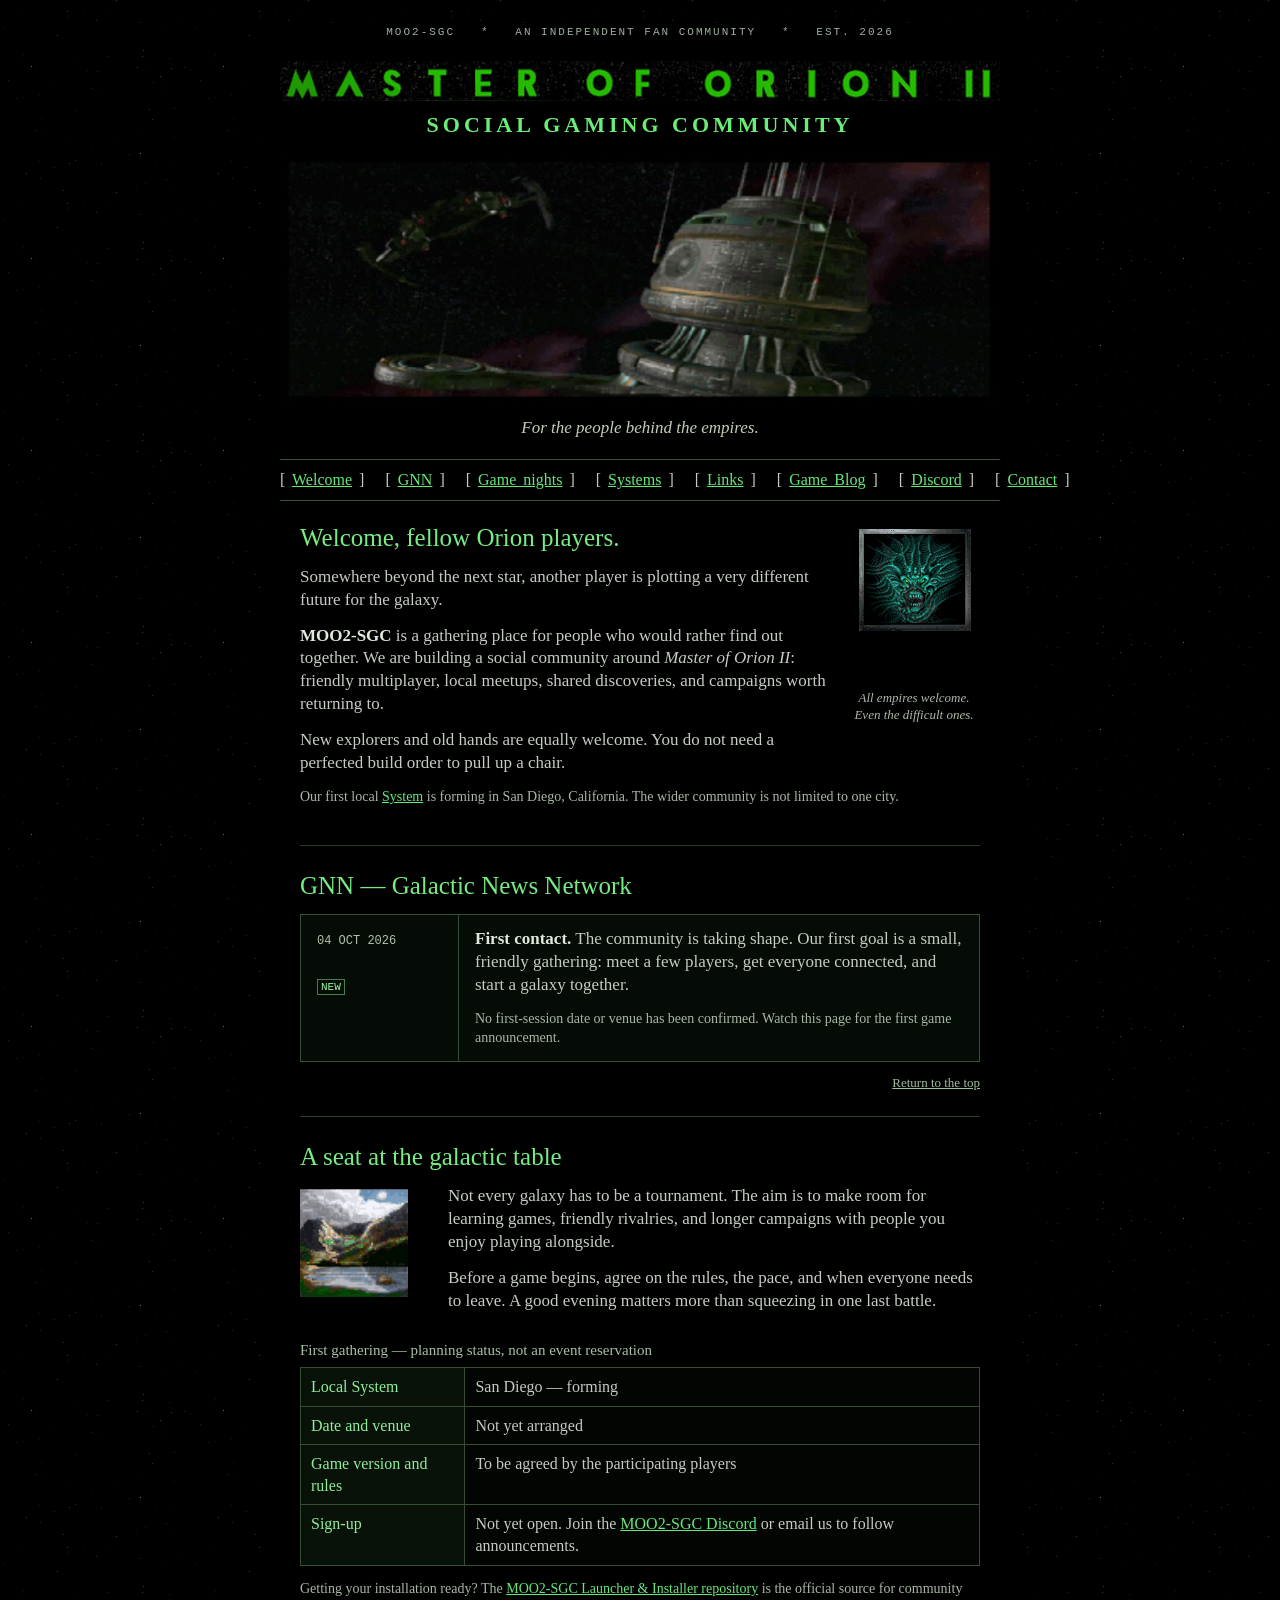
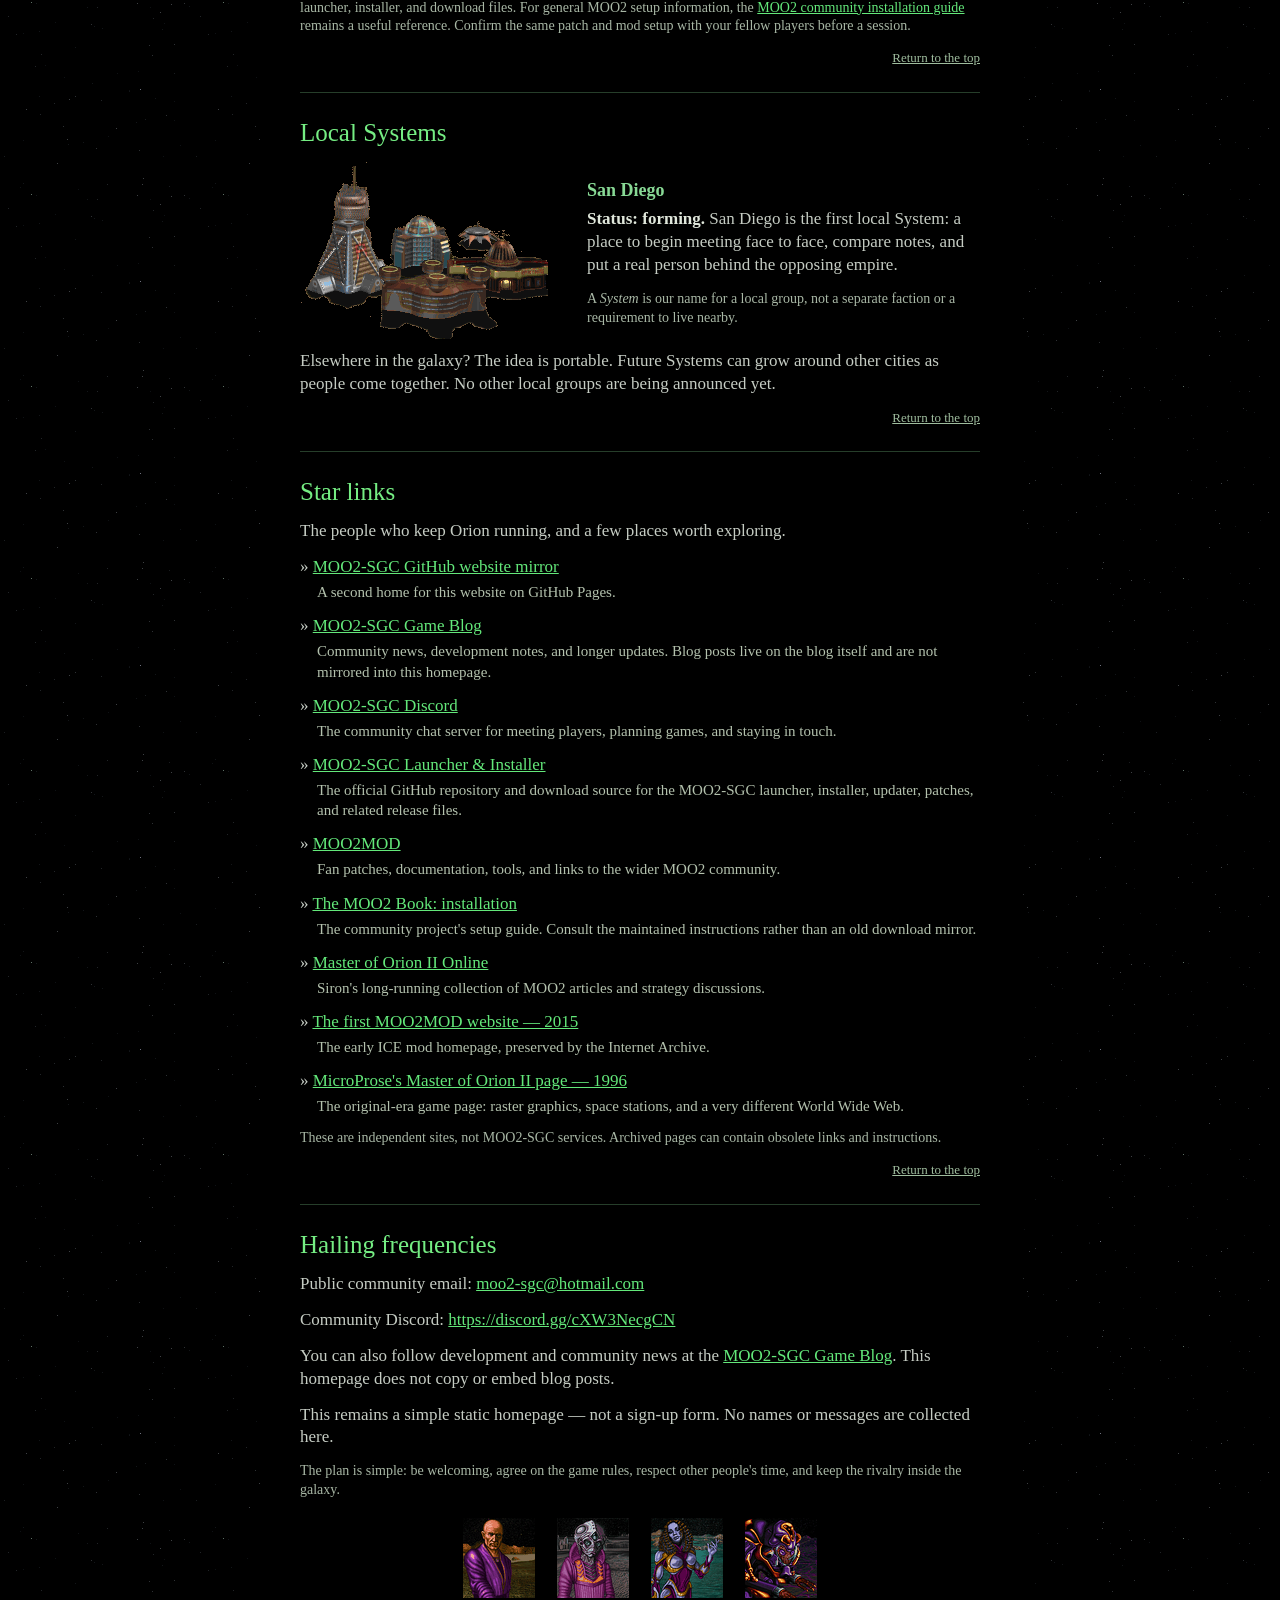
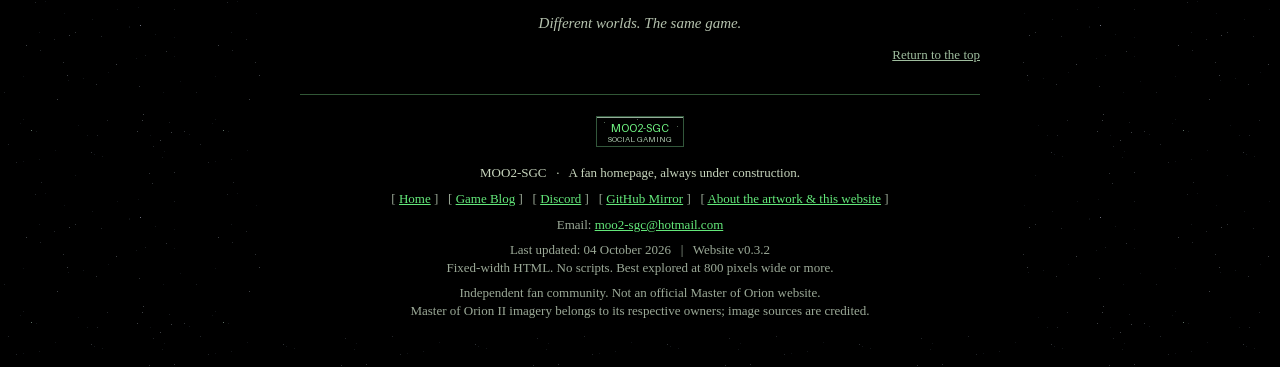
<file: index.html>
<!DOCTYPE html>
<html lang="en">
<head>
  <meta charset="utf-8">
  <meta name="viewport" content="width=device-width, initial-scale=1">
  <meta name="description" content="Master of Orion II Social Gaming Community: friendly games, local Systems, and good company among the stars. San Diego is our first forming System.">
  <meta name="referrer" content="strict-origin-when-cross-origin">
  <title>Master of Orion II Social Gaming Community — MOO2-SGC</title>
  <link rel="icon" type="image/gif" href="images/favicon.gif">
  <link rel="stylesheet" href="style.css">
</head>
<body id="top">
<a class="skip-link" href="#welcome">Skip to the welcome</a>
<div class="site">
  <!-- A plain raster masthead, not a console. All images are local. -->
  <header class="masthead">
    <p class="site-note">MOO2-SGC &nbsp; * &nbsp; AN INDEPENDENT FAN COMMUNITY &nbsp; * &nbsp; EST. 2026</p>
    <h1>
      <img src="images/master-of-orion-ii.gif" width="720" height="40" alt="Master of Orion II">
      <span class="subtitle">SOCIAL GAMING COMMUNITY</span>
    </h1>
    <img class="hero" src="images/orion-station.jpg" width="720" height="254" alt="A vast orbital station and spacecraft against the darkness of space, from Master of Orion II.">
    <p class="tagline">For the people behind the empires.</p>
    <nav class="navigation" aria-label="Main navigation">
      [ <a href="#welcome">Welcome</a> ] &nbsp;
      [ <a href="#news">GNN</a> ] &nbsp;
      [ <a href="#games">Game nights</a> ] &nbsp;
      [ <a href="#systems">Systems</a> ] &nbsp;
      [ <a href="#links">Links</a> ] &nbsp;
      [ <a href="https://moo2sgc.game.blog/">Game Blog</a> ] &nbsp;
      [ <a href="https://discord.gg/cXW3NecgCN">Discord</a> ] &nbsp;
      [ <a href="#contact">Contact</a> ]
    </nav>
  </header>

  <main class="content">
    <section id="welcome" aria-labelledby="welcome-heading">
      <table class="intro-table" role="presentation"><tr>
        <td class="intro-copy">
          <h2 id="welcome-heading">Welcome, fellow Orion players.</h2>
          <p>Somewhere beyond the next star, another player is plotting a very different future for the galaxy.</p>
          <p><strong>MOO2-SGC</strong> is a gathering place for people who would rather find out together. We are building a social community around <em>Master of Orion II</em>: friendly multiplayer, local meetups, shared discoveries, and campaigns worth returning to.</p>
          <p>New explorers and old hands are equally welcome. You do not need a perfected build order to pull up a chair.</p>
        </td>
        <td class="intro-picture">
          <img src="images/antaran-monitor.gif" width="119" height="150" alt="An alien face on a small monitor, from the original MicroProse MOO2 website.">
          <p>All empires welcome.<br>Even the difficult ones.</p>
        </td>
      </tr></table>
      <p class="small">Our first local <a href="#systems">System</a> is forming in San Diego, California. The wider community is not limited to one city.</p>
    </section>

    <section id="news" aria-labelledby="news-heading">
      <h2 id="news-heading">GNN &mdash; Galactic News Network</h2>
      <!-- Add new, dated news ABOVE older entries. Do not invent membership counts. -->
      <table class="bulletin" role="presentation"><tr>
        <td class="stamp"><span class="dateline">04 OCT 2026</span><br><br><span class="new">NEW</span></td>
        <td>
          <p><strong>First contact.</strong> The community is taking shape. Our first goal is a small, friendly gathering: meet a few players, get everyone connected, and start a galaxy together.</p>
          <p class="small">No first-session date or venue has been confirmed. Watch this page for the first game announcement.</p>
        </td>
      </tr></table>
      <p class="back"><a href="#top">Return to the top</a></p>
    </section>

    <section id="games" aria-labelledby="games-heading">
      <h2 id="games-heading">A seat at the galactic table</h2>
      <table class="two-column" role="presentation"><tr>
        <td class="world"><img src="images/new-world.gif" width="108" height="108" alt="An unspoiled alien landscape from the MOO2 artwork used on the 2015 ICE mod website."></td>
        <td>
          <p>Not every galaxy has to be a tournament. The aim is to make room for learning games, friendly rivalries, and longer campaigns with people you enjoy playing alongside.</p>
          <p>Before a game begins, agree on the rules, the pace, and when everyone needs to leave. A good evening matters more than squeezing in one last battle.</p>
        </td>
      </tr></table>
      <table class="session-table">
        <caption>First gathering &mdash; planning status, not an event reservation</caption>
        <tbody>
          <tr><th scope="row">Local System</th><td>San Diego &mdash; forming</td></tr>
          <tr><th scope="row">Date and venue</th><td>Not yet arranged</td></tr>
          <tr><th scope="row">Game version and rules</th><td>To be agreed by the participating players</td></tr>
          <tr><th scope="row">Sign-up</th><td>Not yet open. Join the <a href="https://discord.gg/cXW3NecgCN">MOO2-SGC Discord</a> or email us to follow announcements.</td></tr>
        </tbody>
      </table>
      <p class="small">Getting your installation ready? The <a href="https://github.com/MOO2-Social-Gaming-Community/MOO2-SGC---Launcher-and-Installer">MOO2-SGC Launcher &amp; Installer repository</a> is the official source for community launcher, installer, and download files. For general MOO2 setup information, the <a href="https://moo2mod.com/doc/dist/installation.html">MOO2 community installation guide</a> remains a useful reference. Confirm the same patch and mod setup with your fellow players before a session.</p>
      <p class="back"><a href="#top">Return to the top</a></p>
    </section>

    <section id="systems" aria-labelledby="systems-heading">
      <h2 id="systems-heading">Local Systems</h2>
      <table class="two-column" role="presentation"><tr>
        <td class="settlement"><img src="images/colony.gif" width="253" height="182" alt="A collection of futuristic colony buildings from the 1996 MicroProse MOO2 website."></td>
        <td>
          <h3>San Diego</h3>
          <p><strong>Status: forming.</strong> San Diego is the first local System: a place to begin meeting face to face, compare notes, and put a real person behind the opposing empire.</p>
          <p class="small">A <em>System</em> is our name for a local group, not a separate faction or a requirement to live nearby.</p>
        </td>
      </tr></table>
      <p>Elsewhere in the galaxy? The idea is portable. Future Systems can grow around other cities as people come together. No other local groups are being announced yet.</p>
      <p class="back"><a href="#top">Return to the top</a></p>
    </section>

    <section id="links" aria-labelledby="links-heading">
      <h2 id="links-heading">Star links</h2>
      <p>The people who keep Orion running, and a few places worth exploring.</p>
      <ul class="links">
        <li>&raquo; <a href="https://moo2-social-gaming-community.github.io/MOO2-SGC---Website/">MOO2-SGC GitHub website mirror</a><span class="description">A second home for this website on GitHub Pages.</span></li>
        <li>&raquo; <a href="https://moo2sgc.game.blog/">MOO2-SGC Game Blog</a><span class="description">Community news, development notes, and longer updates. Blog posts live on the blog itself and are not mirrored into this homepage.</span></li>
        <li>&raquo; <a href="https://discord.gg/cXW3NecgCN">MOO2-SGC Discord</a><span class="description">The community chat server for meeting players, planning games, and staying in touch.</span></li>
        <li>&raquo; <a href="https://github.com/MOO2-Social-Gaming-Community/MOO2-SGC---Launcher-and-Installer">MOO2-SGC Launcher &amp; Installer</a><span class="description">The official GitHub repository and download source for the MOO2-SGC launcher, installer, updater, patches, and related release files.</span></li>
        <li>&raquo; <a href="https://moo2mod.com/">MOO2MOD</a><span class="description">Fan patches, documentation, tools, and links to the wider MOO2 community.</span></li>
        <li>&raquo; <a href="https://moo2mod.com/doc/dist/installation.html">The MOO2 Book: installation</a><span class="description">The community project's setup guide. Consult the maintained instructions rather than an old download mirror.</span></li>
        <li>&raquo; <a href="https://masteroforion2.blogspot.com/">Master of Orion II Online</a><span class="description">Siron's long-running collection of MOO2 articles and strategy discussions.</span></li>
        <li>&raquo; <a href="https://web.archive.org/web/20150223092808/http://moo2mod.com/">The first MOO2MOD website &mdash; 2015</a><span class="description">The early ICE mod homepage, preserved by the Internet Archive.</span></li>
        <li>&raquo; <a href="https://web.archive.org/web/19961221150406/http://www.microprose.com/gamesdesign/moo2/moo2.html">MicroProse's Master of Orion II page &mdash; 1996</a><span class="description">The original-era game page: raster graphics, space stations, and a very different World Wide Web.</span></li>
      </ul>
      <p class="small">These are independent sites, not MOO2-SGC services. Archived pages can contain obsolete links and instructions.</p>
      <p class="back"><a href="#top">Return to the top</a></p>
    </section>

    <section id="contact" aria-labelledby="contact-heading">
      <h2 id="contact-heading">Hailing frequencies</h2>
      <p>Public community email: <a href="mailto:moo2-sgc@hotmail.com">moo2-sgc@hotmail.com</a></p>
      <p>Community Discord: <a href="https://discord.gg/cXW3NecgCN">https://discord.gg/cXW3NecgCN</a></p>
      <p>You can also follow development and community news at the <a href="https://moo2sgc.game.blog/">MOO2-SGC Game Blog</a>. This homepage does not copy or embed blog posts.</p>
      <p>This remains a simple static homepage &mdash; not a sign-up form. No names or messages are collected here.</p>
      <p class="small">The plan is simple: be welcoming, agree on the game rules, respect other people's time, and keep the rivalry inside the galaxy.</p>
      <div class="portraits">
        <img src="images/human.gif" width="72" height="80" alt="Human race portrait.">
        <img src="images/psilon.gif" width="72" height="80" alt="Psilon race portrait.">
        <img src="images/elerian.gif" width="72" height="80" alt="Elerian race portrait.">
        <img src="images/meklar.gif" width="72" height="80" alt="Meklar race portrait.">
      </div>
      <p class="coda">Different worlds. The same game.</p>
      <p class="back"><a href="#top">Return to the top</a></p>
    </section>
  </main>

  <footer class="footer">
    <a class="button-link" href="images/moo2-sgc-88x31.gif" title="Open our 88 by 31 pixel linking button"><img src="images/moo2-sgc-88x31.gif" width="88" height="31" alt="MOO2-SGC — Social Gaming. Site linking button."></a>
    <p class="status-line">MOO2-SGC &nbsp; &middot; &nbsp; A fan homepage, always under construction.</p>
    <p>[ <a href="#top">Home</a> ] &nbsp; [ <a href="https://moo2sgc.game.blog/">Game Blog</a> ] &nbsp; [ <a href="https://discord.gg/cXW3NecgCN">Discord</a> ] &nbsp; [ <a href="https://moo2-social-gaming-community.github.io/MOO2-SGC---Website/">GitHub Mirror</a> ] &nbsp; [ <a href="credits.html">About the artwork &amp; this website</a> ]</p>
    <p>Email: <a href="mailto:moo2-sgc@hotmail.com">moo2-sgc@hotmail.com</a></p>
    <p>Last updated: 04 October 2026 &nbsp; | &nbsp; Website v0.3.2<br>Fixed-width HTML. No scripts. Best explored at 800 pixels wide or more.</p>
    <p>Independent fan community. Not an official Master of Orion website.<br>Master of Orion II imagery belongs to its respective owners; image sources are credited.</p>
  </footer>
</div>
</body>
</html>
</file>
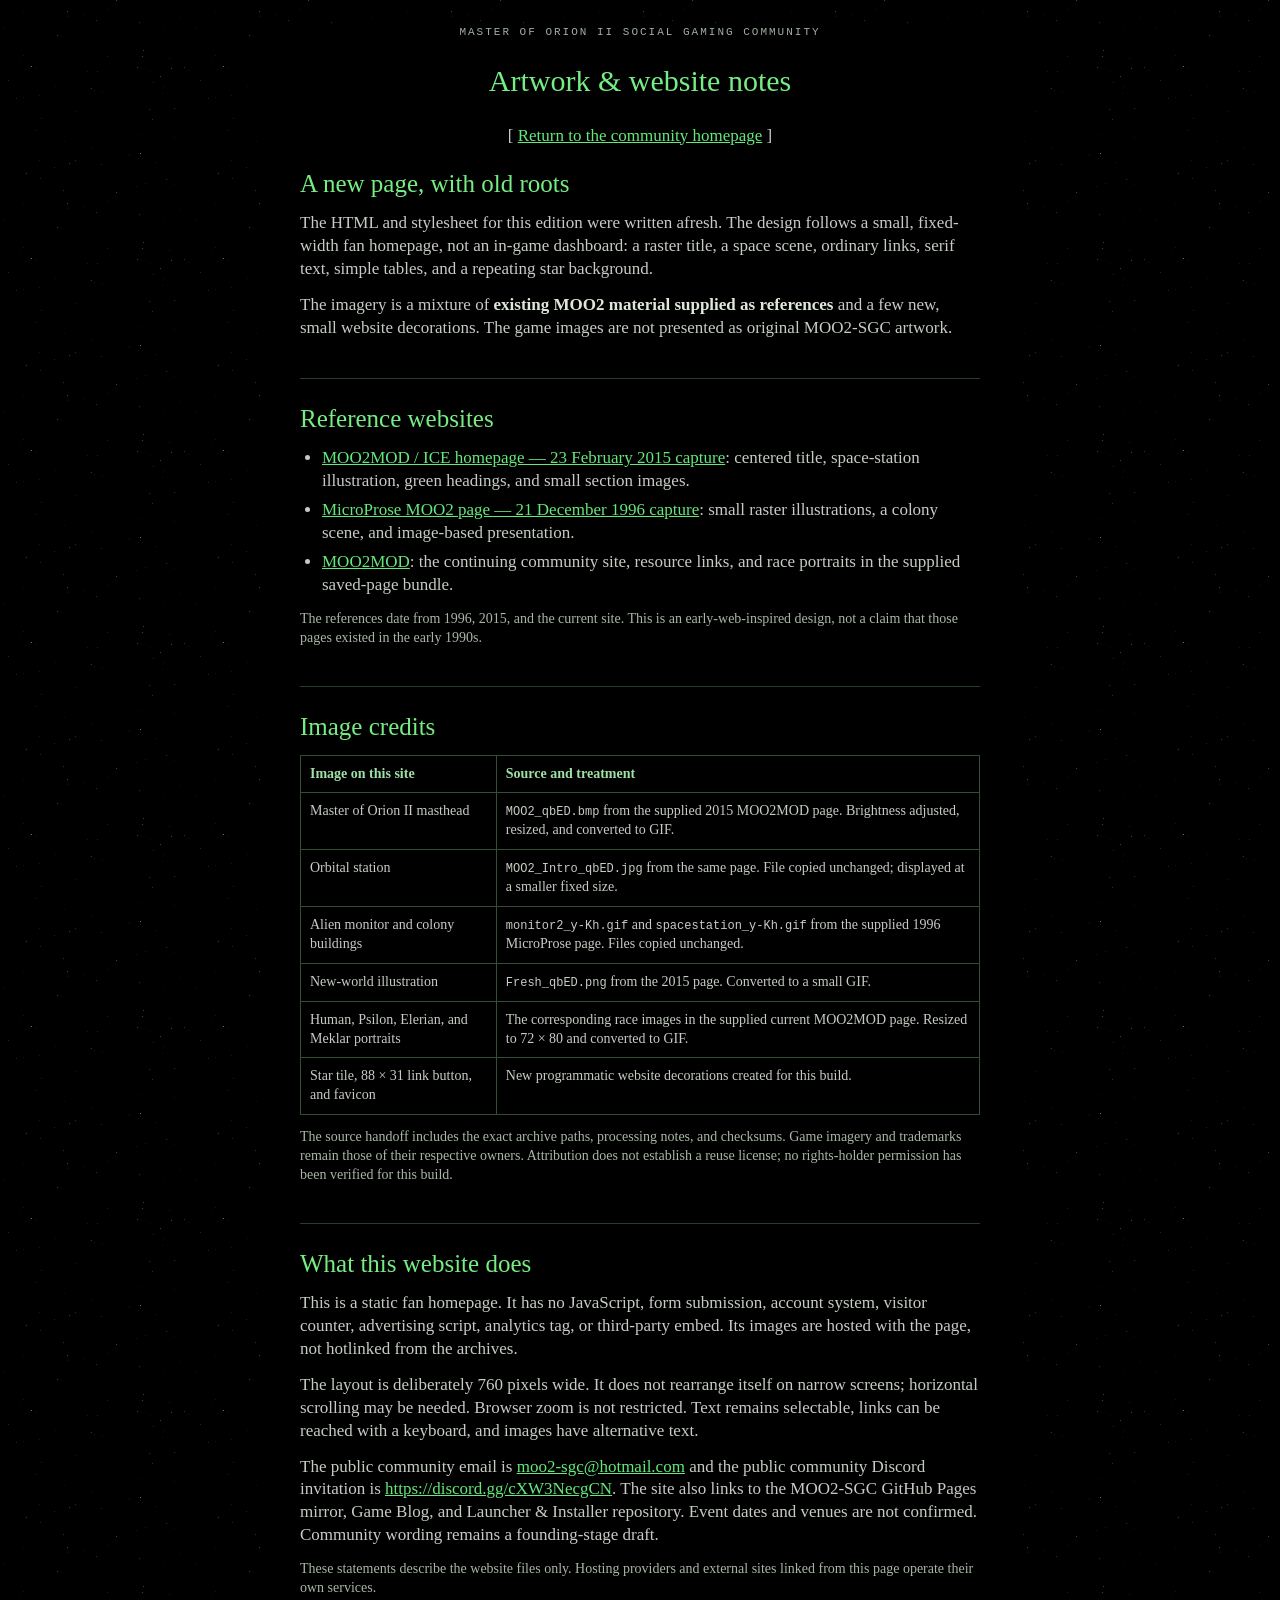
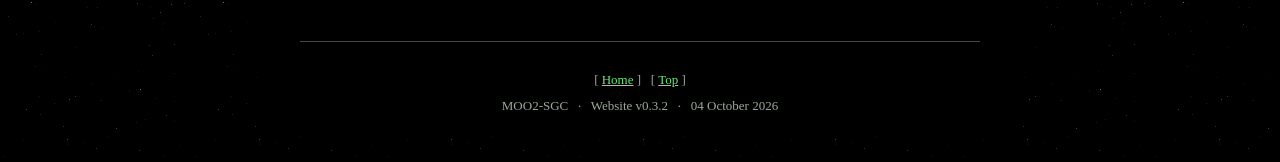
<file: credits.html>
<!DOCTYPE html>
<html lang="en">
<head>
  <meta charset="utf-8">
  <meta name="viewport" content="width=device-width, initial-scale=1">
  <meta name="description" content="Artwork credits and website notes for MOO2-SGC.">
  <title>Artwork &amp; website notes — MOO2-SGC</title>
  <link rel="icon" type="image/gif" href="images/favicon.gif">
  <link rel="stylesheet" href="style.css">
</head>
<body id="top">
<div class="site">
  <header class="masthead">
    <p class="site-note">MASTER OF ORION II SOCIAL GAMING COMMUNITY</p>
    <h1 class="page-title">Artwork &amp; website notes</h1>
    <p class="return-home">[ <a href="index.html">Return to the community homepage</a> ]</p>
  </header>
  <main class="content" id="credit-content">
    <section>
      <h2>A new page, with old roots</h2>
      <p>The HTML and stylesheet for this edition were written afresh. The design follows a small, fixed-width fan homepage, not an in-game dashboard: a raster title, a space scene, ordinary links, serif text, simple tables, and a repeating star background.</p>
      <p>The imagery is a mixture of <strong>existing MOO2 material supplied as references</strong> and a few new, small website decorations. The game images are not presented as original MOO2-SGC artwork.</p>
    </section>
    <section>
      <h2>Reference websites</h2>
      <ul>
        <li><a href="https://web.archive.org/web/20150223092808/http://moo2mod.com/">MOO2MOD / ICE homepage &mdash; 23 February 2015 capture</a>: centered title, space-station illustration, green headings, and small section images.</li>
        <li><a href="https://web.archive.org/web/19961221150406/http://www.microprose.com/gamesdesign/moo2/moo2.html">MicroProse MOO2 page &mdash; 21 December 1996 capture</a>: small raster illustrations, a colony scene, and image-based presentation.</li>
        <li><a href="https://moo2mod.com/">MOO2MOD</a>: the continuing community site, resource links, and race portraits in the supplied saved-page bundle.</li>
      </ul>
      <p class="small">The references date from 1996, 2015, and the current site. This is an early-web-inspired design, not a claim that those pages existed in the early 1990s.</p>
    </section>
    <section>
      <h2>Image credits</h2>
      <table class="credits-table">
        <thead><tr><th scope="col">Image on this site</th><th scope="col">Source and treatment</th></tr></thead>
        <tbody>
          <tr><td>Master of Orion II masthead</td><td><code>MOO2_qbED.bmp</code> from the supplied 2015 MOO2MOD page. Brightness adjusted, resized, and converted to GIF.</td></tr>
          <tr><td>Orbital station</td><td><code>MOO2_Intro_qbED.jpg</code> from the same page. File copied unchanged; displayed at a smaller fixed size.</td></tr>
          <tr><td>Alien monitor and colony buildings</td><td><code>monitor2_y-Kh.gif</code> and <code>spacestation_y-Kh.gif</code> from the supplied 1996 MicroProse page. Files copied unchanged.</td></tr>
          <tr><td>New-world illustration</td><td><code>Fresh_qbED.png</code> from the 2015 page. Converted to a small GIF.</td></tr>
          <tr><td>Human, Psilon, Elerian, and Meklar portraits</td><td>The corresponding race images in the supplied current MOO2MOD page. Resized to 72 &times; 80 and converted to GIF.</td></tr>
          <tr><td>Star tile, 88 &times; 31 link button, and favicon</td><td>New programmatic website decorations created for this build.</td></tr>
        </tbody>
      </table>
      <p class="small" style="margin-top: 13px">The source handoff includes the exact archive paths, processing notes, and checksums. Game imagery and trademarks remain those of their respective owners. Attribution does not establish a reuse license; no rights-holder permission has been verified for this build.</p>
    </section>
    <section>
      <h2>What this website does</h2>
      <p>This is a static fan homepage. It has no JavaScript, form submission, account system, visitor counter, advertising script, analytics tag, or third-party embed. Its images are hosted with the page, not hotlinked from the archives.</p>
      <p>The layout is deliberately 760 pixels wide. It does not rearrange itself on narrow screens; horizontal scrolling may be needed. Browser zoom is not restricted. Text remains selectable, links can be reached with a keyboard, and images have alternative text.</p>
      <p>The public community email is <a href="mailto:moo2-sgc@hotmail.com">moo2-sgc@hotmail.com</a> and the public community Discord invitation is <a href="https://discord.gg/cXW3NecgCN">https://discord.gg/cXW3NecgCN</a>. The site also links to the MOO2-SGC GitHub Pages mirror, Game Blog, and Launcher &amp; Installer repository. Event dates and venues are not confirmed. Community wording remains a founding-stage draft.</p>
      <p class="small">These statements describe the website files only. Hosting providers and external sites linked from this page operate their own services.</p>
    </section>
  </main>
  <footer class="footer">
    <p>[ <a href="index.html">Home</a> ] &nbsp; [ <a href="#top">Top</a> ]</p>
    <p>MOO2-SGC &nbsp; &middot; &nbsp; Website v0.3.2 &nbsp; &middot; &nbsp; 04 October 2026</p>
  </footer>
</div>
</body>
</html>
</file>
<file: style.css>
/* MOO2-SGC v0.3.2 — a fixed-width fan homepage.
   No responsive breakpoints, layout frameworks, remote fonts, or JavaScript.
   Edit this file directly. Nothing needs to be compiled. */
html { background: #000; }
body {
  margin: 0;
  padding: 24px 0 32px;
  min-width: 792px;
  background: #000 url("images/stars.gif") repeat;
  color: #c5ccc3;
  font-family: "Times New Roman", Times, serif;
  font-size: 17px;
  line-height: 1.35;
}
a { color: #63e87a; text-decoration: underline; }
a:visited { color: #b2a1d3; }
a:hover { color: #e0ffe6; }
a:focus { outline: 2px dotted #c8f6d0; outline-offset: 4px; }
img { border: 0; }
p { margin: 0 0 13px; }
strong { color: #e0e7db; }
.site { width: 760px; margin: 0 auto; background: #000; }
.masthead { text-align: center; padding: 0 20px; }
.site-note {
  margin: 0 0 20px;
  color: #9eafa0;
  font: 11px/1.5 "Courier New", Courier, monospace;
  letter-spacing: 2px;
}
h1 { margin: 0; font-size: 23px; line-height: 1.3; font-weight: normal; }
h1 img { display: block; width: 720px; height: 40px; }
.subtitle {
  display: block;
  margin: 10px 0 13px;
  color: #69ed77;
  font-size: 22px;
  font-weight: bold;
  letter-spacing: 4px;
}
.hero { display: block; width: 720px; height: 254px; margin: 0; }
.tagline { margin: 11px 0 19px; font-size: 17px; font-style: italic; color: #c2ceb9; }
.navigation {
  margin: 0 0 22px;
  padding: 9px 0;
  border-top: 1px solid #315736;
  border-bottom: 1px solid #315736;
  font-size: 16px;
  text-align: center;
  word-spacing: 3px;
  white-space: nowrap;
}
.content { width: 680px; margin: 0 auto; }
h2 { margin: 0 0 13px; color: #75ed83; font-size: 25px; line-height: 1.2; font-weight: normal; }
h3 { margin: 17px 0 6px; color: #88d995; font-size: 18px; }
section { margin: 0; padding: 25px 0; border-bottom: 1px solid #263e2a; }
section:first-child { padding-top: 0; }
section:last-child { border-bottom: 0; }
.intro-table { width: 680px; border: 0; border-collapse: collapse; table-layout: fixed; }
.intro-copy { width: 526px; vertical-align: top; padding: 0 22px 0 0; }
.intro-picture { width: 132px; vertical-align: top; padding: 3px 0 0; text-align: center; }
.intro-picture p { margin-top: 6px; font-size: 13px; color: #acb7a6; font-style: italic; }
.back { margin: 12px 0 0; font-size: 13px; text-align: right; }
.back a { color: #9fbd9e; }
.small { font-size: 14px; color: #a8b7a5; }
.dateline { font: 12px/1.5 "Courier New", Courier, monospace; color: #b2c2ac; }
.new { font-size: 11px; font-family: "Courier New", Courier, monospace; color: #96fa9f; border: 1px solid #487e4f; padding: 1px 3px; }
.bulletin { width: 680px; border-collapse: collapse; border: 1px solid #354c36; background: #050b05; }
.bulletin td { padding: 13px 16px; vertical-align: top; }
.bulletin .stamp { width: 125px; border-right: 1px solid #354c36; }
.bulletin p:last-child { margin-bottom: 0; }
.session-table { width: 680px; border-collapse: collapse; margin: 14px 0; font-size: 16px; }
.session-table caption { text-align: left; font-size: 15px; margin-bottom: 7px; color: #aabea8; }
.session-table th, .session-table td { text-align: left; padding: 8px 10px; border: 1px solid #354c36; vertical-align: top; }
.session-table th { color: #8ded98; background: #091209; font-weight: normal; }
.session-table td { background: #020502; }
.two-column { width: 680px; border-collapse: collapse; table-layout: fixed; }
.two-column td { vertical-align: top; padding: 0; }
.two-column .world { width: 128px; padding-right: 20px; padding-top: 4px; }
.two-column .settlement { width: 267px; padding-right: 20px; }
.two-column .settlement img { width: 253px; height: 182px; }
ul { padding-left: 22px; margin: 9px 0 13px; }
li { margin-bottom: 6px; }
.links { margin: 0; padding: 0; list-style: none; }
.links li { padding: 0 0 13px; margin: 0; }
.links .description { display: block; margin: 3px 0 0 17px; color: #b3c1ad; font-size: 15px; }
.portraits { text-align: center; margin: 18px 0 8px; }
.portraits img { margin: 0 9px; width: 72px; height: 80px; }
.coda { text-align: center; color: #b5c2ae; font-style: italic; font-size: 15px; }
.footer { margin: 5px 40px 0; padding: 21px 0 8px; border-top: 1px solid #315736; text-align: center; font-size: 13px; color: #9ba997; }
.footer p { margin: 8px 0; }
.button-link { display: inline-block; margin-bottom: 5px; }
.status-line { color: #c7d5bd; }
.skip-link { position: absolute; left: 16px; top: -100px; background: #000; padding: 8px; }
.skip-link:focus { top: 8px; }
.page-title { font-size: 30px; color: #74ed84; text-align: center; margin: 14px 0 25px; }
.credits-table { width: 680px; border-collapse: collapse; font-size: 14px; }
.credits-table th, .credits-table td { text-align: left; vertical-align: top; border: 1px solid #354c36; padding: 9px; }
.credits-table th { color: #9fe0a7; }
.credits-table code { font-size: 12px; }
.return-home { text-align: center; margin: 22px 0; }
</file>
